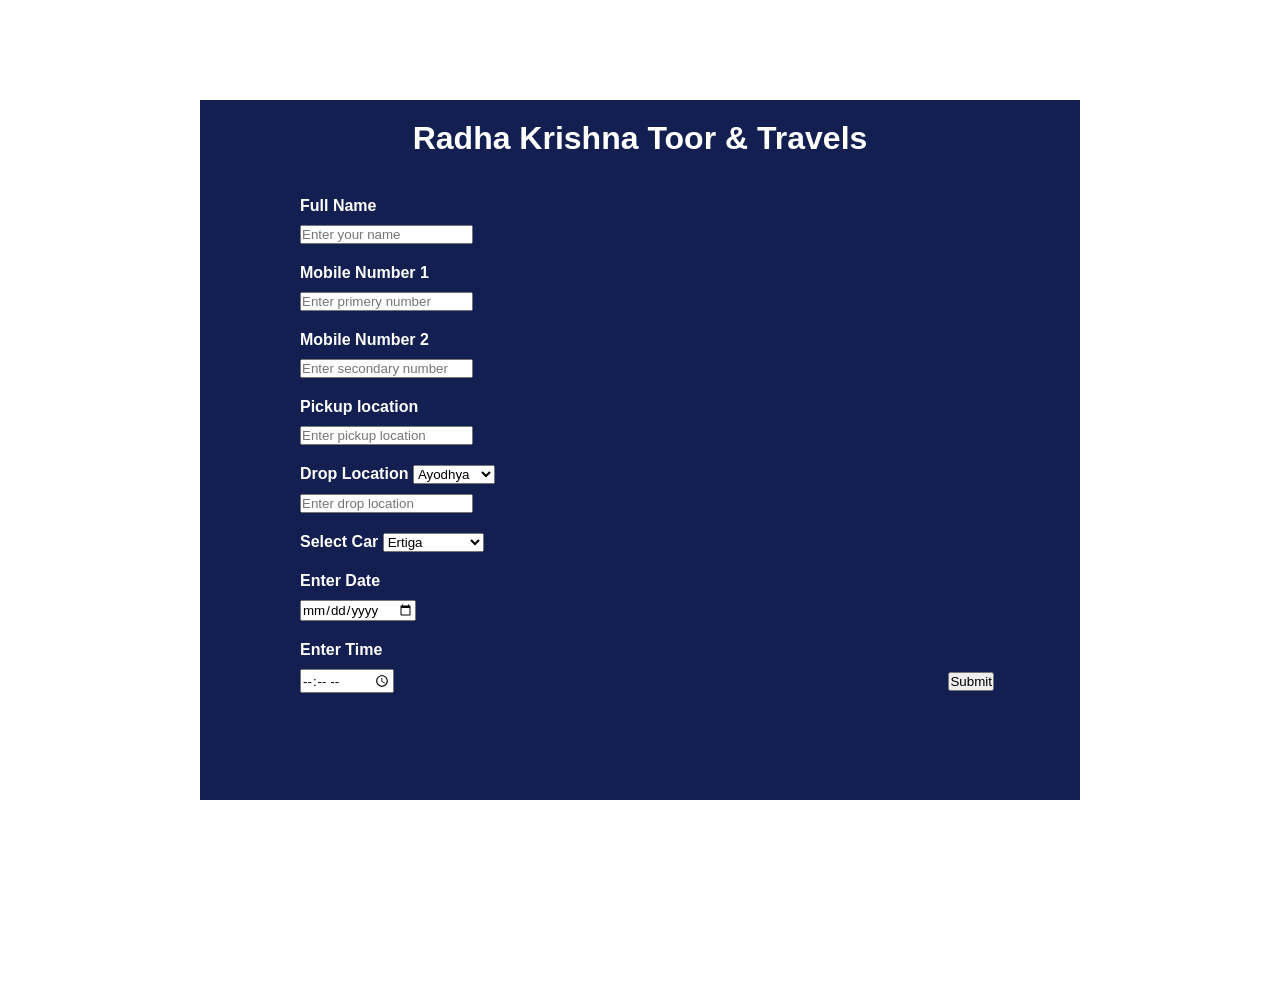
<file: booking.html>
<!DOCTYPE html>
<html lang="en">
<head>
    <meta charset="UTF-8">
    <meta name="viewport" content="width=device-width, initial-scale=1.0">
    <title>Document</title>
    <link rel="stylesheet" href="booking.css">
</head>
<body>
    <div id="nav">
        <h1 id="heading">Radha Krishna Toor & Travels</h1>
        <h4 id="text">Full Name</h4>
        <input id="placeholder" type="text" placeholder="Enter your name">
       <h4 id="text"> Mobile Number 1 </h4>
        <input id="placeholder" type="text" placeholder="Enter primery number">
        <h4 id="text">Mobile Number 2</h4>
        <input id="placeholder" type="text" placeholder="Enter secondary number">
        <h4 id="text">Pickup location</h4>
            <input id="placeholder" type="text" placeholder="Enter pickup location">
        <h4 id="text">Drop Location
            <select  name="City">
                <option>Ayodhya</option>
                <option>Varanashi</option>
                <option>Lucknow</option>
                <option>Prayagraj</option>
                <option>Delhi</option>
                <option>Mumbai</option>
                <option>Bangluru</option>
            </select>
        </h4>
                <input id="placeholder" type="text" placeholder="Enter drop location">
            <h4 id="text"> Select Car
                <select name="Vehicle">
                    <option>Ertiga</option>
                    <option>Traveller Bus</option>
                    <option>Innova</option>
                    <option>Bus</option>
                    <option>Bolero</option>
                    <option>Shift Dzire</option>
                </select>
            </h4>
            <h4 id="text">Enter Date</h4>
            <input id="placeholder" type="date" placeholder="Enter time">
            <h4 id="text">Enter Time</h4>
            <input id="placeholder" type="time" placeholder="Enter time">

        <button>Submit</button>


    </div>
    
</body>
</html>
</file>
<file: booking.css>
*{
    margin: 0px;
    padding: 0px;
    font-family: 'Roboto','Arial','sans-serif';
}
body{
    background-color: rgb(255, 255, 255);
}
#nav{
    background-color:  #121f50;
    height: 700px;
    border-color: black;
    margin-top: 100px;
    margin-left: 200px;
    margin-right: 200px;
    margin-bottom: 200px;
}
#heading{
    color: rgb(255, 255, 255);
    font-weight: bolder;
    text-align: center;
    padding: 20px;
}
#text{
    color: rgb(255, 255, 255);
    margin-left: 100px;
    margin-top: 20px;
    margin-right: 50px;
}
#placeholder{
    margin-left: 100px;
    margin-right: 50px;
    margin-top: 10px;
}
button{
    margin-left: 500px;

}
</file>
